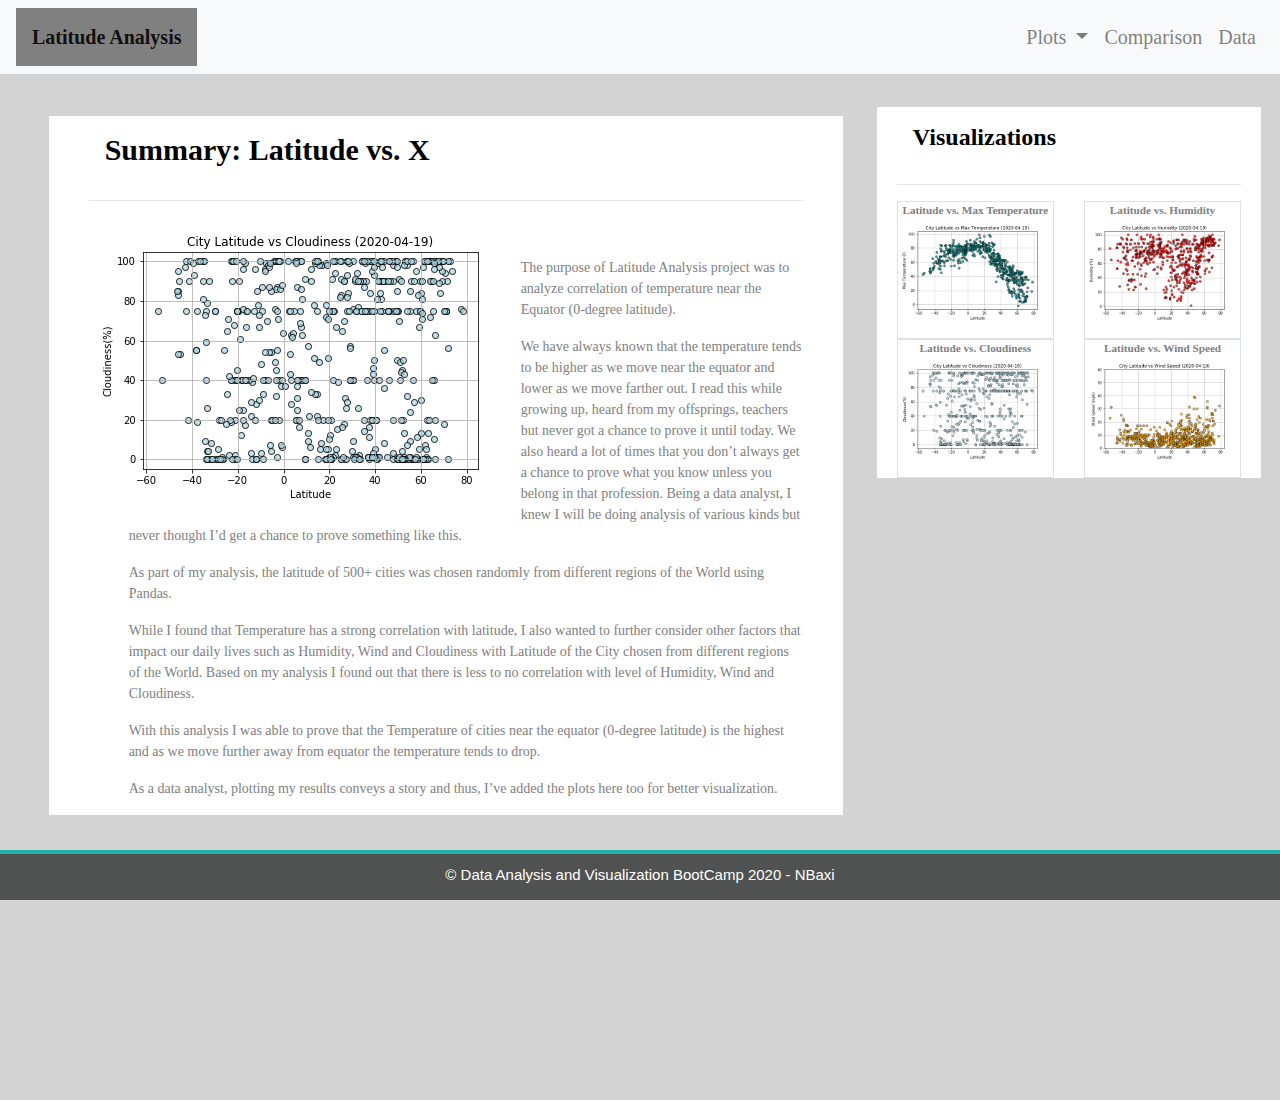
<file: index.html>
<!DOCTYPE html>
<html lang="en-us" class = "html">

<head>
    <style>
        img{ width: auto;
            height: auto;
            max-width: 100%;
            max-height: 100%;}
    </style>
    <meta charset="UTF-8">
    <meta name="viewport" content="width=device-width, initial-scale=1">
    <title>index</title>
    <!-- <link rel="stylesheet" href="reset.css"> -->
    <link rel="stylesheet" href="https://stackpath.bootstrapcdn.com/bootstrap/4.4.1/css/bootstrap.min.css">
    <script src="https://code.jquery.com/jquery-3.4.1.slim.min.js" integrity="sha384-J6qa4849blE2+poT4WnyKhv5vZF5SrPo0iEjwBvKU7imGFAV0wwj1yYfoRSJoZ+n" crossorigin="anonymous"></script>
    <script src="https://cdn.jsdelivr.net/npm/popper.js@1.16.0/dist/umd/popper.min.js" integrity="sha384-Q6E9RHvbIyZFJoft+2mJbHaEWldlvI9IOYy5n3zV9zzTtmI3UksdQRVvoxMfooAo" crossorigin="anonymous"></script>
    <script src="https://stackpath.bootstrapcdn.com/bootstrap/4.4.1/js/bootstrap.min.js" integrity="sha384-wfSDF2E50Y2D1uUdj0O3uMBJnjuUD4Ih7YwaYd1iqfktj0Uod8GCExl3Og8ifwB6" crossorigin="anonymous"></script>
    <link rel="stylesheet" type="text/css" href="wokring.css">
    
</head>

<body>
    <div class="body">
        <nav class="navbar navbar-expand-lg navbar-light bg-light topnav">
            <a class="navbar-brand div1" href="index.html">Latitude Analysis</a>
            <button class="navbar-toggler" type="button" data-toggle="collapse" data-target="#navbarNavDropdown" aria-controls="navbarNavDropdown" aria-expanded="false" aria-label="Toggle navigation">
              <span class="navbar-toggler-icon"></span>
            </button>
            <div class="collapse navbar-collapse" id="navbarNavDropdown">
                <ul class="navbar-nav ml-auto">
                    <!-- <li class="nav-item active">
                    <a class="nav-link" href="#">Latitude Analysis <span class="sr-only">(current)</span></a>
                    </li> -->
                    <li class="nav-item dropdown">
                        <a class="nav-link dropdown-toggle" href="#" id="navbarDropdownMenuLink" data-toggle="dropdown" aria-haspopup="true" aria-expanded="false">
                            Plots
                        </a>
                        <div class="dropdown-menu" aria-labelledby="navbarDropdownMenuLink">
                            <a target= "__blank" href="Temperature.html" class="dropdown-item" >Max Temperature</a>
                            <a target= "__blank" href="Humidity.html" class="dropdown-item" >Humidity</a>
                            <a target= "__blank" href="Cloudiness.html" class="dropdown-item" >Cloudiness</a>
                            <a target= "__blank" href="Wind-Speed.html" class="dropdown-item" >Wind Speed</a>
                        </div>
                    </li>
                    <li class="nav-item">
                    <a class="nav-link" target= "__blank" href="Comparison.html">Comparison</a>
                    </li>
                    <li class="nav-item">
                    <a class="nav-link" target= "__blank" href="cities.html">Data</a>
                    </li>
                    
                </ul>
            </div>
        </nav>

        <div class="row maincontainer">
            <div class="col-lg-8 col-md-12">
                <div class="container1">
                
                <!-- <div class="col-md-3"> -->
                    <header>
                        <h2 class="h2header">Summary: Latitude vs. X</h2>
                        <hr>
                    </header>
                    <!-- <div class="col-sm-4 col-md-6">
                        <div class="border"> -->
                            <a target= "__blank" href="Cloudiness.html">
                                <figure >
                                    <img class="mainfigure" ALIGN= "left" src="City Latitude vs Cloudiness.png" alt="City Latitude vs Cloudiness" >
                                    <BR CLEAR=”left” />
                                </figure>
                            </a>
                            <p class="parastyle" >
                                <ul class="li" >The purpose of Latitude Analysis project was to analyze correlation of temperature near the Equator (0-degree latitude). </ul>
                                <ul class="li">We have always known that the temperature tends to be higher as we move near the equator and lower as we move farther out. I read this while growing up, heard from my offsprings, teachers but never got a chance to prove it until today. We also heard a lot of times that you don’t always get a chance to prove what you know unless you belong in that profession. Being a data analyst, I knew I will be doing analysis of various kinds but never thought I’d get a chance to prove something like this.</ul>
                                <ul class="li">As part of my analysis, the latitude of 500+ cities was chosen randomly from different regions of the World using Pandas.</ul>
                                <ul class="li">While I found that Temperature has a strong correlation with latitude, I also wanted to further consider other factors that impact our daily lives such as Humidity, Wind and Cloudiness with Latitude of the City chosen from different regions of the World. Based on my analysis I found out that there is less to no correlation with level of Humidity, Wind and Cloudiness. </ul>
                                <ul class="li">With this analysis I was able to prove that the Temperature of cities near the equator (0-degree latitude) is the highest and as we move further away from equator the temperature tends to drop.</ul>
                                <ul class="li">As a data analyst, plotting my results conveys a story and thus, I’ve added the plots here too for better visualization.</ul>
                            </p>
                    <!-- </div> -->
                </div>
            </div>
            <div class="col-lg-4 col-md-12">
                <div class="container2">
                    <h4 class="h4header">Visualizations</h4>
                    <hr>

                    <div class="row">
                        <div class="col-md-6 col-sm-12 col-3">
                            <div class="border">
                                <a target= "__blank" href="Temperature.html">
                                    <figure class="comparison_figure">
                                        <figcaption class="figcaption">Latitude vs. Max Temperature</figcaption>
                                        <img src="City Latitude vs Max Temperature.png" alt="City Latitude vs Max Temperature" >
                                    </figure>
                                </a>
                            </div>  
                        </div>


                        <div class="col-md-6 col-sm-12 col-3">
                            <div class="border">
                            <a target= "__blank" href="Humidity.html">
                                    <figure class="comparison_figure";>
                                        <figcaption class="figcaption">Latitude vs. Humidity</figcaption>
                                        <img src="City Latitude vs Humidity.png" alt="City Latitude vs Humidity" >
                                        
                                    </figure>
                                </a>
                            </div>                        
                        </div>
                
                        <div class="col-md-6 col-sm-12 col-3">
                            <div class="border">
                            <a target= "__blank" href="Cloudiness.html">
                                    <figure class="comparison_figure_bottom">
                                        <figcaption class="figcaption">Latitude vs. Cloudiness</figcaption>
                                        <img src="City Latitude vs Cloudiness.png" alt="City Latitude vs Cloudiness" >
                                    </figure>
                                </a>
                            </div>
                        </div>
                        <div class="col-md-6 col-sm-12 col-3">
                            <div class="border">
                                <a target= "__blank" href="Wind-Speed.html">
                                    <figure class="comparison_figure_bottom" >
                                        <figcaption class="figcaption">Latitude vs. Wind Speed</figcaption>
                                        <img src="City Latitude vs Wind Speed.png" alt="City Latitude vs Wind Speed" >
                                    </figure>
                                </a>
                            </div>
                        </div>
                    </div>

                </div>
            </div>
        </div>

    </div>
</body>
    <footer id="footer">
        © Data Analysis and Visualization BootCamp 2020 - NBaxi
    </footer>

</html>
</file>
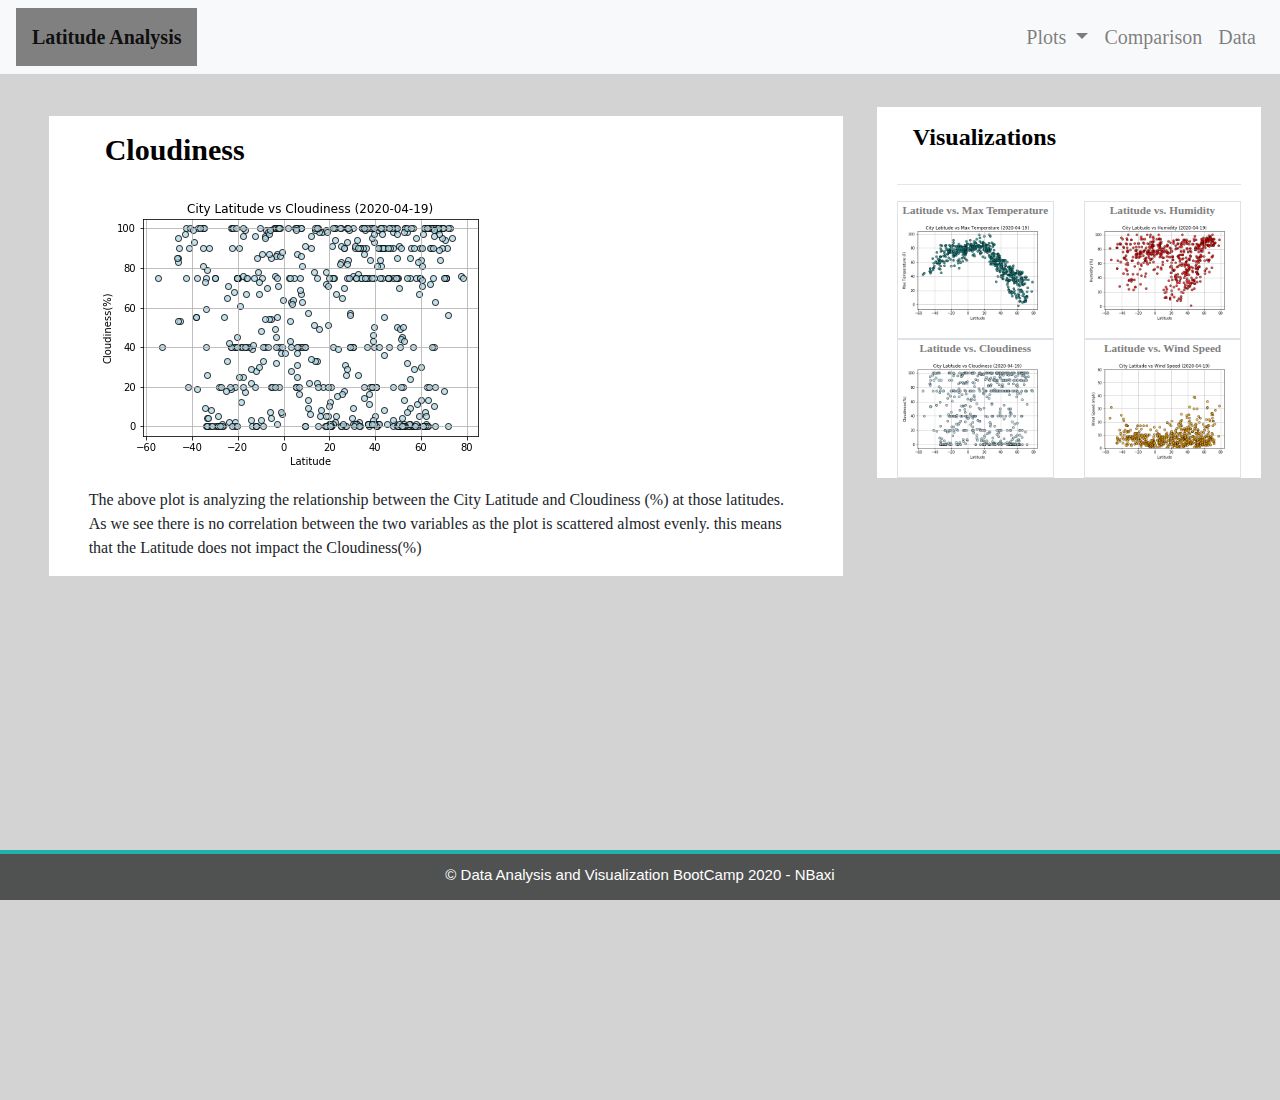
<file: Cloudiness.html>
<!DOCTYPE html>
<html lang="en-us" class = "html">

<head>
    <style>
        img{ width: auto;
            height: auto;
            max-width: 100%;
            max-height: 100%;}
    </style>
    <meta charset="UTF-8">
    <meta name="viewport" content="width=device-width, initial-scale=1">
    <title>Cloudiness</title>
    <!-- <link rel="stylesheet" href="reset.css"> -->
    <link rel="stylesheet" href="https://stackpath.bootstrapcdn.com/bootstrap/4.4.1/css/bootstrap.min.css">
    <script src="https://code.jquery.com/jquery-3.4.1.slim.min.js" integrity="sha384-J6qa4849blE2+poT4WnyKhv5vZF5SrPo0iEjwBvKU7imGFAV0wwj1yYfoRSJoZ+n" crossorigin="anonymous"></script>
    <script src="https://cdn.jsdelivr.net/npm/popper.js@1.16.0/dist/umd/popper.min.js" integrity="sha384-Q6E9RHvbIyZFJoft+2mJbHaEWldlvI9IOYy5n3zV9zzTtmI3UksdQRVvoxMfooAo" crossorigin="anonymous"></script>
    <script src="https://stackpath.bootstrapcdn.com/bootstrap/4.4.1/js/bootstrap.min.js" integrity="sha384-wfSDF2E50Y2D1uUdj0O3uMBJnjuUD4Ih7YwaYd1iqfktj0Uod8GCExl3Og8ifwB6" crossorigin="anonymous"></script>
    <link rel="stylesheet" type="text/css" href="wokring.css">
    
</head>

<body>
    <div class="body">
        <nav class="navbar navbar-expand-lg navbar-light bg-light topnav">
            <a class="navbar-brand div1" href="index.html">Latitude Analysis</a>
            <button class="navbar-toggler" type="button" data-toggle="collapse" data-target="#navbarNavDropdown" aria-controls="navbarNavDropdown" aria-expanded="false" aria-label="Toggle navigation">
              <span class="navbar-toggler-icon"></span>
            </button>
            <div class="collapse navbar-collapse" id="navbarNavDropdown">
                <ul class="navbar-nav ml-auto">
                    <!-- <li class="nav-item active">
                    <a class="nav-link" href="#">Latitude Analysis <span class="sr-only">(current)</span></a>
                    </li> -->
                    <li class="nav-item dropdown">
                        <a class="nav-link dropdown-toggle" href="#" id="navbarDropdownMenuLink" data-toggle="dropdown" aria-haspopup="true" aria-expanded="false">
                            Plots
                        </a>
                        <div class="dropdown-menu" aria-labelledby="navbarDropdownMenuLink">
                            <a target= "__blank" href="Temperature.html" class="dropdown-item" >Max Temperature</a>
                            <a target= "__blank" href="Humidity.html" class="dropdown-item" >Humidity</a>
                            <a target= "__blank" href="Cloudiness.html" class="dropdown-item" >Cloudiness</a>
                            <a target= "__blank" href="Wind-Speed.html" class="dropdown-item" >Wind Speed</a>
                        </div>
                    </li>
                    <li class="nav-item">
                    <a class="nav-link" target= "__blank" href="Comparison.html">Comparison</a>
                    </li>
                    <li class="nav-item">
                    <a class="nav-link" target= "__blank" href="cities.html">Data</a>
                    </li>
                    
                </ul>
            </div>
        </nav>

        <div class="row maincontainer">
            <div class="col-lg-8 col-md-12">
                <div class="container1">
                    <header>
                        <h2 class="h2header">Cloudiness</h2>
                    </header>
                    <!-- <div class="col-sm-4 col-md-6">
                        <div class="border"> -->
                            <a target= "__blank" href="Cloudiness.html">
                                <figure >
                                    <img class="mainfigure" src="City Latitude vs Cloudiness.png" alt="City Latitude vs Cloudiness" >
                                </figure>
                            </a>
                            <p class="parastyle">The above plot is analyzing the relationship between the City Latitude and Cloudiness (%) at those latitudes. As we see there is no correlation between the two variables as the plot is scattered almost evenly. this means that the Latitude does not impact the Cloudiness(%)</p>
                        <!-- </div>  
                    </div> -->
                </div>
            </div>
            <div class="col-lg-4 col-md-12">
                <div class="container2">
                    <h4 class="h4header">Visualizations</h4>
                    <hr>

                    <div class="row">
                        <div class="col-md-6 col-sm-12 col-3">
                            <div class="border">
                                <a target= "__blank" href="Temperature.html">
                                    <figure class="comparison_figure">
                                        <figcaption class="figcaption">Latitude vs. Max Temperature</figcaption>
                                        <img src="City Latitude vs Max Temperature.png" alt="City Latitude vs Max Temperature" >
                                    </figure>
                                </a>
                            </div>  
                        </div>


                        <div class="col-md-6 col-sm-12 col-3">
                            <div class="border">
                            <a target= "__blank" href="Humidity.html">
                                    <figure class="comparison_figure";>
                                        <figcaption class="figcaption">Latitude vs. Humidity</figcaption>
                                        <img src="City Latitude vs Humidity.png" alt="City Latitude vs Humidity" >
                                        
                                    </figure>
                                </a>
                            </div>                        
                        </div>
                
                        <div class="col-md-6 col-sm-12 col-3">
                            <div class="border">
                            <a target= "__blank" href="Cloudiness.html">
                                    <figure class="comparison_figure_bottom">
                                        <figcaption class="figcaption">Latitude vs. Cloudiness</figcaption>
                                        <img src="City Latitude vs Cloudiness.png" alt="City Latitude vs Cloudiness" >
                                    </figure>
                                </a>
                            </div>
                        </div>
                        <div class="col-md-6 col-sm-12 col-3">
                            <div class="border">
                                <a target= "__blank" href="Wind-Speed.html">
                                    <figure class="comparison_figure_bottom" >
                                        <figcaption class="figcaption">Latitude vs. Wind Speed</figcaption>
                                        <img src="City Latitude vs Wind Speed.png" alt="City Latitude vs Wind Speed" >
                                    </figure>
                                </a>
                            </div>
                        </div>
                    </div>

                </div>
            </div>
        </div>

    </div>
</body>
    <footer id="footer">
        © Data Analysis and Visualization BootCamp 2020 - NBaxi
    </footer>

</html>
</file>
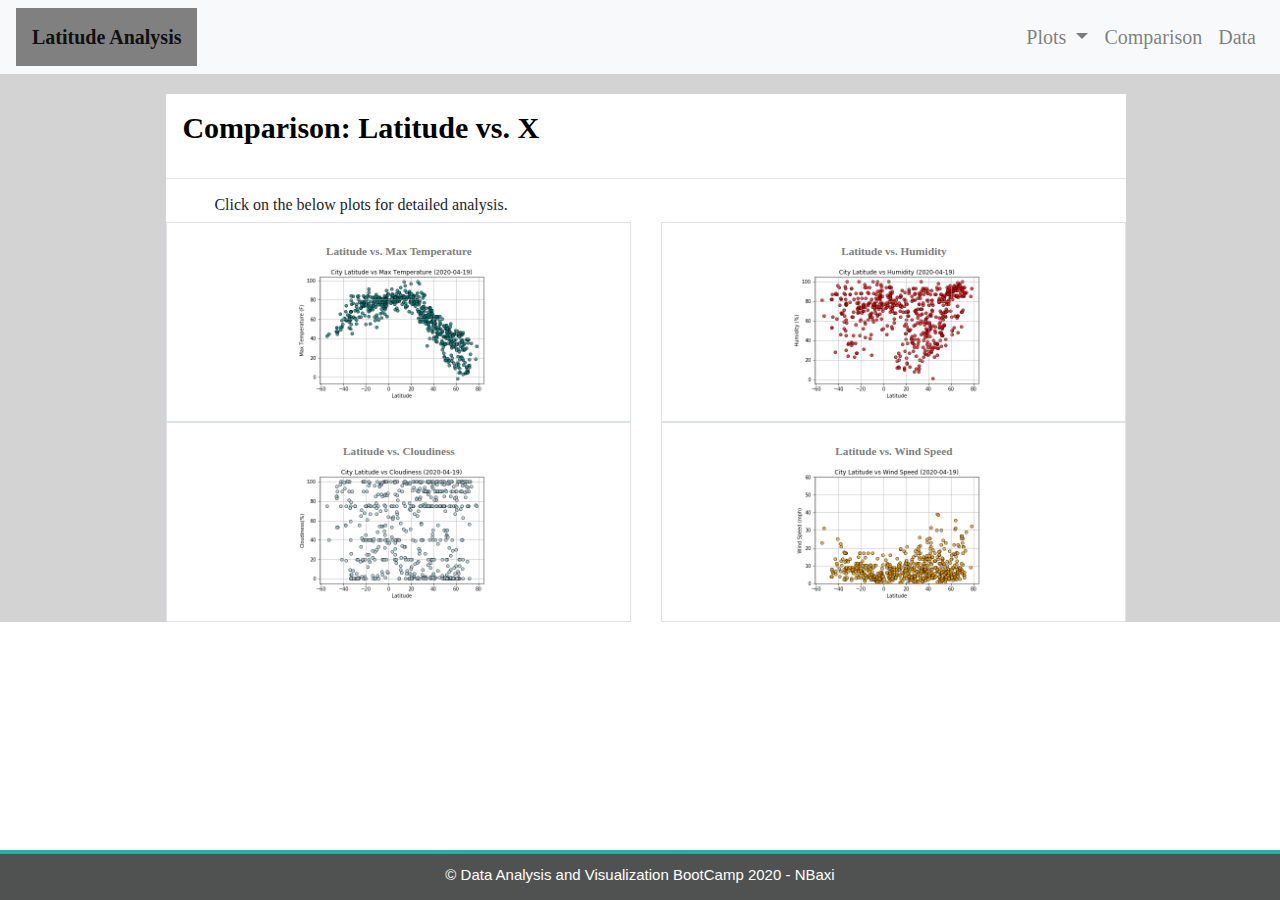
<file: Comparison.html>
<!DOCTYPE html>
<html lang="en-us" class = "html">

<head>
    <style>
        img{ width: auto;
            height: auto;
            max-width: 100%;
            max-height: 100%;}
    </style>
    <meta charset="UTF-8">
    <meta name="viewport" content="width=device-width, initial-scale=1">
    <title>Comparison</title>
    <!-- <link rel="stylesheet" href="reset.css"> -->
    <link rel="stylesheet" href="https://stackpath.bootstrapcdn.com/bootstrap/4.4.1/css/bootstrap.min.css">
    <script src="https://code.jquery.com/jquery-3.4.1.slim.min.js" integrity="sha384-J6qa4849blE2+poT4WnyKhv5vZF5SrPo0iEjwBvKU7imGFAV0wwj1yYfoRSJoZ+n" crossorigin="anonymous"></script>
    <script src="https://cdn.jsdelivr.net/npm/popper.js@1.16.0/dist/umd/popper.min.js" integrity="sha384-Q6E9RHvbIyZFJoft+2mJbHaEWldlvI9IOYy5n3zV9zzTtmI3UksdQRVvoxMfooAo" crossorigin="anonymous"></script>
    <script src="https://stackpath.bootstrapcdn.com/bootstrap/4.4.1/js/bootstrap.min.js" integrity="sha384-wfSDF2E50Y2D1uUdj0O3uMBJnjuUD4Ih7YwaYd1iqfktj0Uod8GCExl3Og8ifwB6" crossorigin="anonymous"></script>
    <link rel="stylesheet" type="text/css" href="wokring.css">
    <link rel="stylesheet" type="text/css" href="comparison.css">
    
</head>

<body>
    <div class="body">
        <nav class="navbar navbar-expand-lg navbar-light bg-light topnav">
            <a class="navbar-brand div1" href="index.html">Latitude Analysis</a>
            <button class="navbar-toggler" type="button" data-toggle="collapse" data-target="#navbarNavDropdown" aria-controls="navbarNavDropdown" aria-expanded="false" aria-label="Toggle navigation">
              <span class="navbar-toggler-icon"></span>
            </button>
            <div class="collapse navbar-collapse" id="navbarNavDropdown">
                <ul class="navbar-nav ml-auto">
                    <!-- <li class="nav-item active">
                    <a class="nav-link" href="#">Latitude Analysis <span class="sr-only">(current)</span></a>
                    </li> -->
                    <li class="nav-item dropdown">
                        <a class="nav-link dropdown-toggle" href="#" id="navbarDropdownMenuLink" data-toggle="dropdown" aria-haspopup="true" aria-expanded="false">
                            Plots
                        </a>
                        <div class="dropdown-menu" aria-labelledby="navbarDropdownMenuLink">
                            <a target= "__blank" href="Temperature.html" class="dropdown-item" >Max Temperature</a>
                            <a target= "__blank" href="Humidity.html" class="dropdown-item" >Humidity</a>
                            <a target= "__blank" href="Cloudiness.html" class="dropdown-item" >Cloudiness</a>
                            <a target= "__blank" href="Wind-Speed.html" class="dropdown-item" >Wind Speed</a>
                        </div>
                    </li>
                    <li class="nav-item">
                    <a class="nav-link" target= "__blank" href="Comparison.html">Comparison</a>
                    </li>
                    <li class="nav-item">
                    <a class="nav-link" target= "__blank" href="cities.html">Data</a>
                    </li>
                    
                </ul>
            </div>
        </nav>
        

            <section class="comparison_container">
                <header>
                    <h2 class="h2header">Comparison: Latitude vs. X </h2>
                </header>
                <hr>
                <h6 style ="text-indent: 5%">Click on the below plots for detailed analysis.</h6>

                <div class="row">
                    <!-- <div class="subcontainer" > -->
                        <div class="col-xs-12 col-md-6" >
                            <div class="border">
                                <a target= "__blank" href="Temperature.html">
                                    <figure class="comparison_figure">
                                        <figcaption class="figcaption">Latitude vs. Max Temperature</figcaption>
                                        <img src="City Latitude vs Max Temperature.png" alt="City Latitude vs Max Temperature" >
                                    </figure>
                                </a>
                            </div>  
                        </div>


                        <div class="col-xs-12 col-md-6" >
                            <div class="border">
                            <a target= "__blank" href="Humidity.html">
                                    <figure class="comparison_figure">
                                        <figcaption class="figcaption">Latitude vs. Humidity</figcaption>
                                        <img src="City Latitude vs Humidity.png" alt="City Latitude vs Humidity" >
                                    </figure>
                                </a>
                            </div>                        
                        </div>
                
                        <div class="col-xs-12 col-md-6">
                            <div class="border">
                            <a target= "__blank" href="Cloudiness.html">
                                    <figure class="comparison_figure_bottom">
                                        <figcaption class="figcaption">Latitude vs. Cloudiness</figcaption>
                                        <img src="City Latitude vs Cloudiness.png" alt="City Latitude vs Cloudiness" >
                                    </figure>
                                </a>
                            </div>
                        </div>
                        <div class="col-xs-12 col-md-6">
                            <div class="border">
                                <a target= "__blank" href="Wind-Speed.html">
                                    <figure class="comparison_figure_bottom" >
                                        <figcaption class="figcaption">Latitude vs. Wind Speed</figcaption>
                                        <img class="img" src="City Latitude vs Wind Speed.png" alt="City Latitude vs Wind Speed" >
                                    </figure>
                                </a>
                            </div>
                        </div>
                    <!-- </div> -->
                </div>
            </section>
    </div>

</body>
    <footer id="footer">
        © Data Analysis and Visualization BootCamp 2020 - NBaxi
    </footer>
</html>
</file>
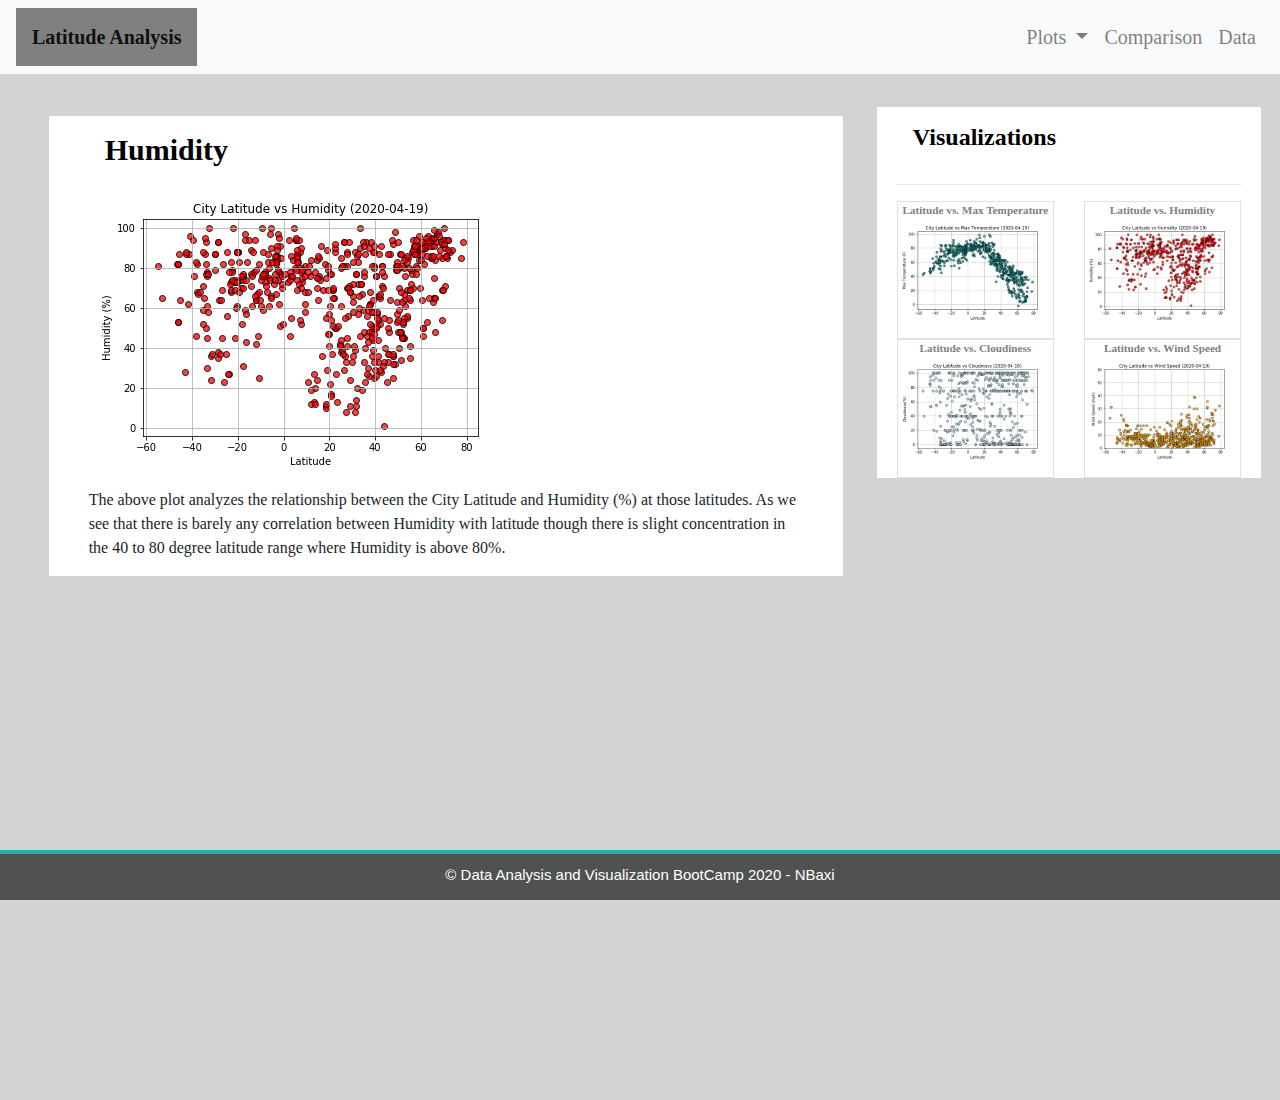
<file: Humidity.html>
<!DOCTYPE html>
<html lang="en-us" class = "html">

<head>
    <style>
        img{ width: auto;
            height: auto;
            max-width: 100%;
            max-height: 100%;}
    </style>
    <meta charset="UTF-8">
    <meta name="viewport" content="width=device-width, initial-scale=1">
    <title>Humidity</title>
    <!-- <link rel="stylesheet" href="reset.css"> -->
    <link rel="stylesheet" href="https://stackpath.bootstrapcdn.com/bootstrap/4.4.1/css/bootstrap.min.css">
    <script src="https://code.jquery.com/jquery-3.4.1.slim.min.js" integrity="sha384-J6qa4849blE2+poT4WnyKhv5vZF5SrPo0iEjwBvKU7imGFAV0wwj1yYfoRSJoZ+n" crossorigin="anonymous"></script>
    <script src="https://cdn.jsdelivr.net/npm/popper.js@1.16.0/dist/umd/popper.min.js" integrity="sha384-Q6E9RHvbIyZFJoft+2mJbHaEWldlvI9IOYy5n3zV9zzTtmI3UksdQRVvoxMfooAo" crossorigin="anonymous"></script>
    <script src="https://stackpath.bootstrapcdn.com/bootstrap/4.4.1/js/bootstrap.min.js" integrity="sha384-wfSDF2E50Y2D1uUdj0O3uMBJnjuUD4Ih7YwaYd1iqfktj0Uod8GCExl3Og8ifwB6" crossorigin="anonymous"></script>
    <link rel="stylesheet" type="text/css" href="wokring.css">
    
</head>

<body>
    <div class="body">
        <nav class="navbar navbar-expand-lg navbar-light bg-light topnav">
            <a class="navbar-brand div1" href="index.html">Latitude Analysis</a>
            <button class="navbar-toggler" type="button" data-toggle="collapse" data-target="#navbarNavDropdown" aria-controls="navbarNavDropdown" aria-expanded="false" aria-label="Toggle navigation">
              <span class="navbar-toggler-icon"></span>
            </button>
            <div class="collapse navbar-collapse" id="navbarNavDropdown">
                <ul class="navbar-nav ml-auto">
                    <!-- <li class="nav-item active">
                    <a class="nav-link" href="#">Latitude Analysis <span class="sr-only">(current)</span></a>
                    </li> -->
                    <li class="nav-item dropdown">
                        <a class="nav-link dropdown-toggle" href="#" id="navbarDropdownMenuLink" data-toggle="dropdown" aria-haspopup="true" aria-expanded="false">
                            Plots
                        </a>
                        <div class="dropdown-menu" aria-labelledby="navbarDropdownMenuLink">
                            <a target= "__blank" href="Temperature.html" class="dropdown-item" >Max Temperature</a>
                            <a target= "__blank" href="Humidity.html" class="dropdown-item" >Humidity</a>
                            <a target= "__blank" href="Cloudiness.html" class="dropdown-item" >Cloudiness</a>
                            <a target= "__blank" href="Wind-Speed.html" class="dropdown-item" >Wind Speed</a>
                        </div>
                    </li>
                    <li class="nav-item">
                    <a class="nav-link" target= "__blank" href="Comparison.html">Comparison</a>
                    </li>
                    <li class="nav-item">
                    <a class="nav-link" target= "__blank" href="cities.html">Data</a>
                    </li>
                    
                </ul>
            </div>
        </nav>

        <div class="row maincontainer">
            <div class="col-lg-8 col-md-12">
                <div class="container1">
                    <header>
                        <h2 class="h2header">Humidity</h2>
                    </header>
                    <!-- <div class="col-sm-4 col-md-6">
                        <div class="border"> -->
                            <a target= "__blank" href="Humidity.html">
                                <figure >
                                    <img class="mainfigure" src="City Latitude vs Humidity.png" alt="City Latitude vs Humidity" >
                                </figure>
                            </a>
                            <p class="parastyle">The above plot analyzes the relationship between the City Latitude and Humidity (%) at those latitudes. As we see that there is barely any correlation between Humidity with latitude though there is slight concentration in the 40 to 80 degree latitude range where Humidity is above 80%. </p>
                        <!-- </div>  
                    </div> -->
                </div>
            </div>
            <div class="col-lg-4 col-md-12">
                <div class="container2">
                    <h4 class="h4header">Visualizations</h4>
                    <hr>

                    <div class="row">
                        <div class="col-md-6 col-sm-12 col-3">
                            <div class="border">
                                <a target= "__blank" href="Temperature.html">
                                    <figure class="comparison_figure">
                                        <figcaption class="figcaption">Latitude vs. Max Temperature</figcaption>
                                        <img src="City Latitude vs Max Temperature.png" alt="City Latitude vs Max Temperature" >
                                    </figure>
                                </a>
                            </div>  
                        </div>


                        <div class="col-md-6 col-sm-12 col-3">
                            <div class="border">
                            <a target= "__blank" href="Humidity.html">
                                    <figure class="comparison_figure";>
                                        <figcaption class="figcaption">Latitude vs. Humidity</figcaption>
                                        <img src="City Latitude vs Humidity.png" alt="City Latitude vs Humidity" >
                                        
                                    </figure>
                                </a>
                            </div>                        
                        </div>
                
                        <div class="col-md-6 col-sm-12 col-3">
                            <div class="border">
                            <a target= "__blank" href="Cloudiness.html">
                                    <figure class="comparison_figure_bottom">
                                        <figcaption class="figcaption">Latitude vs. Cloudiness</figcaption>
                                        <img src="City Latitude vs Cloudiness.png" alt="City Latitude vs Cloudiness" >
                                    </figure>
                                </a>
                            </div>
                        </div>
                        <div class="col-md-6 col-sm-12 col-3">
                            <div class="border">
                                <a target= "__blank" href="Wind-Speed.html">
                                    <figure class="comparison_figure_bottom" >
                                        <figcaption class="figcaption">Latitude vs. Wind Speed</figcaption>
                                        <img src="City Latitude vs Wind Speed.png" alt="City Latitude vs Wind Speed" >
                                    </figure>
                                </a>
                            </div>
                        </div>
                    </div>

                </div>
            </div>
        </div>

    </div>
</body>
    <footer id="footer">
        © Data Analysis and Visualization BootCamp 2020 - NBaxi
    </footer>

</html>
</file>
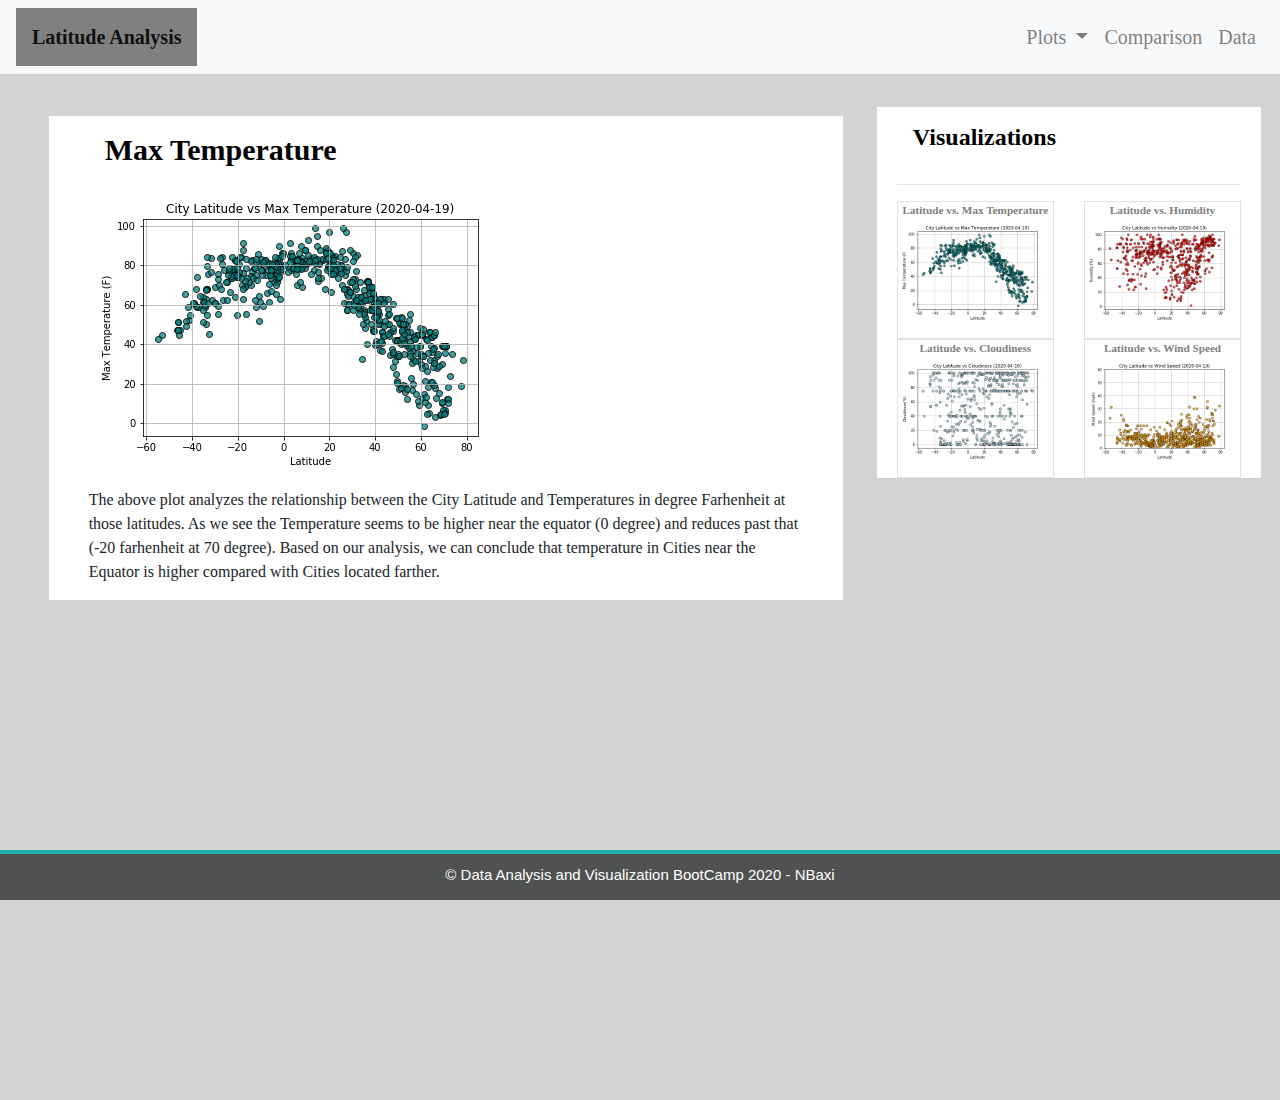
<file: Temperature.html>
<!DOCTYPE html>
<html lang="en-us" class = "html">

<head>
    <style>
        img{ width: auto;
            height: auto;
            max-width: 100%;
            max-height: 100%;}
    </style>
    <meta charset="UTF-8">
    <meta name="viewport" content="width=device-width, initial-scale=1">
    <title>Max Temperature</title>
    <!-- <link rel="stylesheet" href="reset.css"> -->
    <link rel="stylesheet" href="https://stackpath.bootstrapcdn.com/bootstrap/4.4.1/css/bootstrap.min.css">
    <script src="https://code.jquery.com/jquery-3.4.1.slim.min.js" integrity="sha384-J6qa4849blE2+poT4WnyKhv5vZF5SrPo0iEjwBvKU7imGFAV0wwj1yYfoRSJoZ+n" crossorigin="anonymous"></script>
    <script src="https://cdn.jsdelivr.net/npm/popper.js@1.16.0/dist/umd/popper.min.js" integrity="sha384-Q6E9RHvbIyZFJoft+2mJbHaEWldlvI9IOYy5n3zV9zzTtmI3UksdQRVvoxMfooAo" crossorigin="anonymous"></script>
    <script src="https://stackpath.bootstrapcdn.com/bootstrap/4.4.1/js/bootstrap.min.js" integrity="sha384-wfSDF2E50Y2D1uUdj0O3uMBJnjuUD4Ih7YwaYd1iqfktj0Uod8GCExl3Og8ifwB6" crossorigin="anonymous"></script>
    <link rel="stylesheet" type="text/css" href="wokring.css">
    
</head>

<body>
    <div class="body">
        <nav class="navbar navbar-expand-lg navbar-light bg-light topnav">
            <a class="navbar-brand div1" href="index.html">Latitude Analysis</a>
            <button class="navbar-toggler" type="button" data-toggle="collapse" data-target="#navbarNavDropdown" aria-controls="navbarNavDropdown" aria-expanded="false" aria-label="Toggle navigation">
              <span class="navbar-toggler-icon"></span>
            </button>
            <div class="collapse navbar-collapse" id="navbarNavDropdown">
                <ul class="navbar-nav ml-auto">
                    <!-- <li class="nav-item active">
                    <a class="nav-link" href="#">Latitude Analysis <span class="sr-only">(current)</span></a>
                    </li> -->
                    <li class="nav-item dropdown">
                        <a class="nav-link dropdown-toggle" href="#" id="navbarDropdownMenuLink" data-toggle="dropdown" aria-haspopup="true" aria-expanded="false">
                            Plots
                        </a>
                        <div class="dropdown-menu" aria-labelledby="navbarDropdownMenuLink">
                            <a target= "__blank" href="Temperature.html" class="dropdown-item" >Max Temperature</a>
                            <a target= "__blank" href="Humidity.html" class="dropdown-item" >Humidity</a>
                            <a target= "__blank" href="Cloudiness.html" class="dropdown-item" >Cloudiness</a>
                            <a target= "__blank" href="Wind-Speed.html" class="dropdown-item" >Wind Speed</a>
                        </div>
                    </li>
                    <li class="nav-item">
                    <a class="nav-link" target= "__blank" href="Comparison.html">Comparison</a>
                    </li>
                    <li class="nav-item">
                    <a class="nav-link" target= "__blank" href="cities.html">Data</a>
                    </li>
                    
                </ul>
            </div>
        </nav>

        <div class="row maincontainer">
            <div class="col-lg-8 col-md-12">
                <div class="container1">
                    <header>
                        <h2 class="h2header">Max Temperature</h2>
                    </header>
                    <!-- <div class="col-sm-4 col-md-6">
                        <div class="border"> -->
                            <a target= "__blank" href="Temperature.html">
                                <figure >
                                    <img class="mainfigure" src="City Latitude vs Max Temperature.png" alt="City Latitude vs Max Temperature" >
                                </figure>
                            </a>
                            <p class="parastyle">The above plot analyzes the relationship between the City Latitude and Temperatures in degree Farhenheit at those latitudes. As we see the Temperature seems to be higher near the equator (0 degree) and reduces past that (-20 farhenheit at 70 degree). Based on our analysis, we can conclude that temperature in Cities near the Equator is higher compared with Cities located farther.</p>
                        <!-- </div>  
                    </div> -->
                </div>
            </div>
            <div class="col-lg-4 col-md-12">
                <div class="container2">
                    <h4 class="h4header">Visualizations</h4>
                    <hr>

                    <div class="row">
                        <div class="col-md-6 col-sm-12 col-3">
                            <div class="border">
                                <a target= "__blank" href="Temperature.html">
                                    <figure class="comparison_figure">
                                        <figcaption class="figcaption">Latitude vs. Max Temperature</figcaption>
                                        <img src="City Latitude vs Max Temperature.png" alt="City Latitude vs Max Temperature" >
                                    </figure>
                                </a>
                            </div>  
                        </div>


                        <div class="col-md-6 col-sm-12 col-3">
                            <div class="border">
                            <a target= "__blank" href="Humidity.html">
                                    <figure class="comparison_figure";>
                                        <figcaption class="figcaption">Latitude vs. Humidity</figcaption>
                                        <img src="City Latitude vs Humidity.png" alt="City Latitude vs Humidity" >
                                        
                                    </figure>
                                </a>
                            </div>                        
                        </div>
                
                        <div class="col-md-6 col-sm-12 col-3">
                            <div class="border">
                            <a target= "__blank" href="Cloudiness.html">
                                    <figure class="comparison_figure_bottom">
                                        <figcaption class="figcaption">Latitude vs. Cloudiness</figcaption>
                                        <img src="City Latitude vs Cloudiness.png" alt="City Latitude vs Cloudiness" >
                                    </figure>
                                </a>
                            </div>
                        </div>
                        <div class="col-md-6 col-sm-12 col-3">
                            <div class="border">
                                <a target= "__blank" href="Wind-Speed.html">
                                    <figure class="comparison_figure_bottom" >
                                        <figcaption class="figcaption">Latitude vs. Wind Speed</figcaption>
                                        <img src="City Latitude vs Wind Speed.png" alt="City Latitude vs Wind Speed" >
                                    </figure>
                                </a>
                            </div>
                        </div>
                    </div>

                </div>
            </div>
        </div>

    </div>
</body>
    <footer id="footer">
        © Data Analysis and Visualization BootCamp 2020 - NBaxi
    </footer>

</html>
</file>
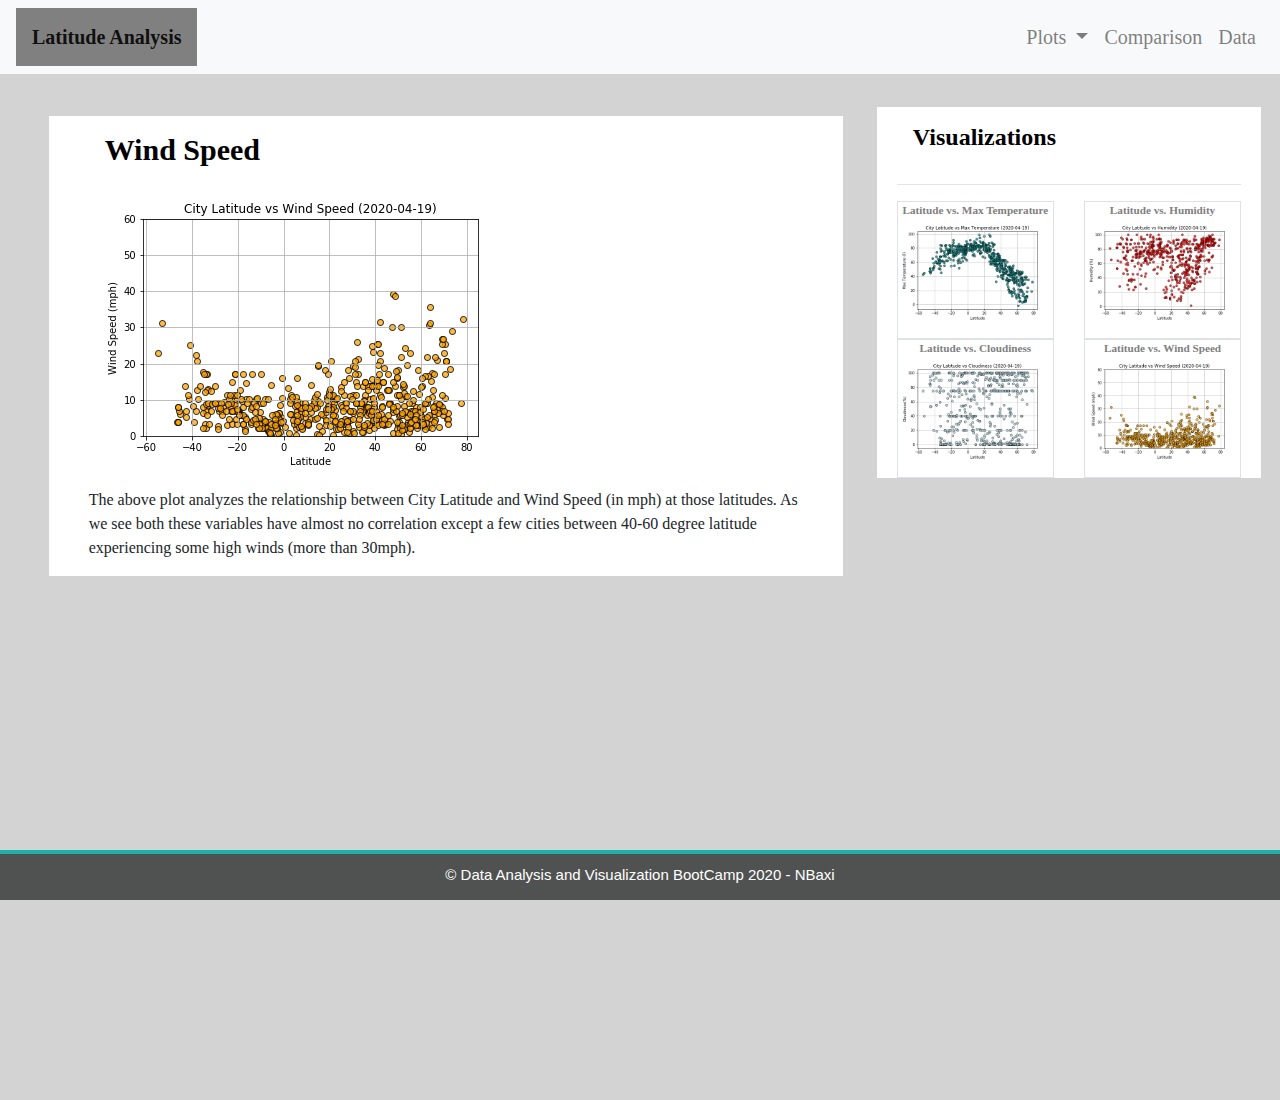
<file: Wind-Speed.html>
<!DOCTYPE html>
<html lang="en-us" class = "html">

<head>
    <style>
        img{ width: auto;
            height: auto;
            max-width: 100%;
            max-height: 100%;}
    </style>
    <meta charset="UTF-8">
    <meta name="viewport" content="width=device-width, initial-scale=1">
    <title>Wind Speed</title>
    <!-- <link rel="stylesheet" href="reset.css"> -->
    <link rel="stylesheet" href="https://stackpath.bootstrapcdn.com/bootstrap/4.4.1/css/bootstrap.min.css">
    <script src="https://code.jquery.com/jquery-3.4.1.slim.min.js" integrity="sha384-J6qa4849blE2+poT4WnyKhv5vZF5SrPo0iEjwBvKU7imGFAV0wwj1yYfoRSJoZ+n" crossorigin="anonymous"></script>
    <script src="https://cdn.jsdelivr.net/npm/popper.js@1.16.0/dist/umd/popper.min.js" integrity="sha384-Q6E9RHvbIyZFJoft+2mJbHaEWldlvI9IOYy5n3zV9zzTtmI3UksdQRVvoxMfooAo" crossorigin="anonymous"></script>
    <script src="https://stackpath.bootstrapcdn.com/bootstrap/4.4.1/js/bootstrap.min.js" integrity="sha384-wfSDF2E50Y2D1uUdj0O3uMBJnjuUD4Ih7YwaYd1iqfktj0Uod8GCExl3Og8ifwB6" crossorigin="anonymous"></script>
    <link rel="stylesheet" type="text/css" href="wokring.css">
    
</head>

<body>
    <div class="body">
        <nav class="navbar navbar-expand-lg navbar-light bg-light topnav">
            <a class="navbar-brand div1" href="index.html">Latitude Analysis</a>
            <button class="navbar-toggler" type="button" data-toggle="collapse" data-target="#navbarNavDropdown" aria-controls="navbarNavDropdown" aria-expanded="false" aria-label="Toggle navigation">
              <span class="navbar-toggler-icon"></span>
            </button>
            <div class="collapse navbar-collapse" id="navbarNavDropdown">
                <ul class="navbar-nav ml-auto">
                    <!-- <li class="nav-item active">
                    <a class="nav-link" href="#">Latitude Analysis <span class="sr-only">(current)</span></a>
                    </li> -->
                    <li class="nav-item dropdown">
                        <a class="nav-link dropdown-toggle" href="#" id="navbarDropdownMenuLink" data-toggle="dropdown" aria-haspopup="true" aria-expanded="false">
                            Plots
                        </a>
                        <div class="dropdown-menu" aria-labelledby="navbarDropdownMenuLink">
                            <a target= "__blank" href="Temperature.html" class="dropdown-item" >Max Temperature</a>
                            <a target= "__blank" href="Humidity.html" class="dropdown-item" >Humidity</a>
                            <a target= "__blank" href="Cloudiness.html" class="dropdown-item" >Cloudiness</a>
                            <a target= "__blank" href="Wind-Speed.html" class="dropdown-item" >Wind Speed</a>
                        </div>
                    </li>
                    <li class="nav-item">
                    <a class="nav-link" target= "__blank" href="Comparison.html">Comparison</a>
                    </li>
                    <li class="nav-item">
                    <a class="nav-link" target= "__blank" href="cities.html">Data</a>
                    </li>
                    
                </ul>
            </div>
        </nav>

        <div class="row maincontainer">
            <div class="col-lg-8 col-md-12">
                <div class="container1">
                    <header>
                        <h2 class="h2header">Wind Speed</h2>
                    </header>
                    <!-- <div class="col-sm-4 col-md-6">
                        <div class="border"> -->
                            <a target= "__blank" href="Wind-Speed.html">
                                <figure >
                                    <img class="mainfigure" src="City Latitude vs Wind Speed.png" alt="City Latitude vs Wind Speed" >
                                </figure>
                            </a>
                            <p class="parastyle">The above plot analyzes the relationship between City Latitude and Wind Speed (in mph) at those latitudes. As we see both these variables have almost no correlation except a few cities between 40-60 degree latitude experiencing some high winds (more than 30mph).</p>
                        <!-- </div>  
                    </div> -->
                </div>
            </div>
            <div class="col-lg-4 col-md-12">
                <div class="container2">
                    <h4 class="h4header">Visualizations</h4>
                    <hr>

                    <div class="row">
                        <div class="col-md-6 col-sm-12 col-3">
                            <div class="border">
                                <a target= "__blank" href="Temperature.html">
                                    <figure class="comparison_figure">
                                        <figcaption class="figcaption">Latitude vs. Max Temperature</figcaption>
                                        <img src="City Latitude vs Max Temperature.png" alt="City Latitude vs Max Temperature" >
                                    </figure>
                                </a>
                            </div>  
                        </div>


                        <div class="col-md-6 col-sm-12 col-3">
                            <div class="border">
                            <a target= "__blank" href="Humidity.html">
                                    <figure class="comparison_figure";>
                                        <figcaption class="figcaption">Latitude vs. Humidity</figcaption>
                                        <img src="City Latitude vs Humidity.png" alt="City Latitude vs Humidity" >
                                        
                                    </figure>
                                </a>
                            </div>                        
                        </div>
                
                        <div class="col-md-6 col-sm-12 col-3">
                            <div class="border">
                            <a target= "__blank" href="Cloudiness.html">
                                    <figure class="comparison_figure_bottom">
                                        <figcaption class="figcaption">Latitude vs. Cloudiness</figcaption>
                                        <img src="City Latitude vs Cloudiness.png" alt="City Latitude vs Cloudiness" >
                                    </figure>
                                </a>
                            </div>
                        </div>
                        <div class="col-md-6 col-sm-12 col-3">
                            <div class="border">
                                <a target= "__blank" href="Wind-Speed.html">
                                    <figure class="comparison_figure_bottom" >
                                        <figcaption class="figcaption">Latitude vs. Wind Speed</figcaption>
                                        <img src="City Latitude vs Wind Speed.png" alt="City Latitude vs Wind Speed" >
                                    </figure>
                                </a>
                            </div>
                        </div>
                    </div>

                </div>
            </div>
        </div>

    </div>
</body>
    <footer id="footer">
        © Data Analysis and Visualization BootCamp 2020 - NBaxi
    </footer>

</html>
</file>
<file: wokring.css>
.topnav{
    background-color:white;
    font-family: Georgia, 'Times New Roman', Times, serif;
}

.html{
    position: relative;
    top:0;
    bottom:0;
    left:0;
    right:0;
    height: 100%;
    font-family: Georgia, 'Times New Roman', Times, serif;
  
}
.body{
    position: relative;
    top:0;
    bottom:0;
    left:0;
    right:0;
    height: 100%;
    background-color: lightgrey;
    font-family: Georgia, 'Times New Roman', Times, serif;
    box-sizing: border-box;
    display: block;
  
}
.navbar a {
    font-size: 20px;
    color: black;
    padding: 14px 16px;
}

.dropdown-menu a:hover{
    background-color: #ddd;
}
.div1{
    box-sizing: content-box;
    font-weight: bolder;
    background-color: grey;
}

.h2header{
    padding: 0px ;
    margin:auto;
    font-weight: bold;
    font-size: 30px;
    color: black;
    position:relative;
    font-family: Georgia, 'Times New Roman', Times, serif;
    padding: 16px 16px;
}
  
.h4header{
    padding: 0px ;
    margin:auto;
    font-weight: bold;
    font-size: 24px;
    color: black;
    position: relative;
    align-content: inherit;
    font-family: Georgia, 'Times New Roman', Times, serif;
    padding: 16px 16px;
}

.maincontainer{
    margin-top: 2%; 
    margin-left: 2%;
    margin-right: 2%;
    margin-bottom: 0%;
    width: 98%;
    height: 1000px;
    font-family: Georgia, 'Times New Roman', Times, serif;
    /* display: block; */
}
.mainfigure{
    width: auto;
    height: auto ;
    
}
.container1{
    margin-top: 2%; 
    margin-left: 1%;
    margin-right: 0.5%;
    margin-bottom: 0%;
    /* width: 68%; */
    height:auto;
    float: left ;
    font-family: Georgia, 'Times New Roman', Times, serif;
    background-color:white;
    /* display: block; */
    align-content: center;
    padding-right: 40px;
    padding-left: 40px;
}
.container2{
    margin-top: 2%; 
    margin-right: 1%;
    margin-bottom: 80px;
    /* width: 28%;
    height: 50%; */
    float: right ;
    font-family: Georgia, 'Times New Roman', Times, serif;
    background-color:white;
    border-style: solid black 1px ;
    /* display: block; */
    padding-right: 20px;
    padding-left: 20px;
}

.li{
    color: grey;
    font-family: Georgia, 'Times New Roman', Times, serif;
    font-size: 14px;
}
.figcaption{
    text-align: center;
    font-size: 70%; 
    color: grey;
    font-family: Georgia, 'Times New Roman', Times, serif;
    font-weight: bolder;
}

#footer{
    background-color: #505251; 
    border-top-style: solid; 
    border-top-width: 4px; 
    border-top-color: lightseagreen;
    color: white; 
    min-height: 50px; 
    font-family: Arial, Helvetica, sans-serif;
    font-size: 15px; 
    text-align: center; 
    position: fixed;
    padding-top: 10px; 
    width: 100%;
    left: 0;
    bottom: 0;
}

.tablecontainer{
    margin-top: 3%; 
    margin-left: 8%;
    margin-right: 3%;
    margin-bottom: 0%;
    width: auto;
    height: auto;
    font-family: Georgia, 'Times New Roman', Times, serif;
    background-color:white;
    align-content: center;
    display: relative;
}
.dataframe {
    width: 100%;
    overflow-x:hidden;
    /* overflow-y: hidden; */
    -webkit-overflow-scrolling: touch;
    -ms-overflow-style: -ms-autohiding-scrollbar;
    vertical-align: middle;
    padding-top: 15px;
    padding-left: 15px;
    padding-right: 15px;
    word-wrap: break-word;
    table-layout:fixed
}
  
tbody>tr:nth-child(odd ) {background-color:rgb(245, 243, 243)}
  
  
  
.tableh2header{
    font-size: 28px;
    font-weight: bolder;
    text-indent: 2%;
    padding-left: 15px;
    padding-right: 15px;
    padding-bottom: 15px;
    padding-top: 15px;
}
  
.tableformat{
    padding: 30px;
    border-bottom: lightgray;
    border-top: lightgray;
    border-width: 1px;
}
  
.tableheader{
    font-family:Georgia, 'Times New Roman', Times, serif ;
    font-weight: bolder;
    font-size: 15px;
}
</file>
<file: comparison.css>
.topnav{
    background-color:white;
    font-family: Georgia, 'Times New Roman', Times, serif;
}

.html{
    position: relative;
    top:0;
    bottom:0;
    left:0;
    right:0;
    height: 100%;
    font-family: Georgia, 'Times New Roman', Times, serif;
  
}
.body{
    position: relative;
    top:0;
    bottom:0;
    left:0;
    right:0;
    height: 100%;
    background-color: lightgrey;
    font-family: Georgia, 'Times New Roman', Times, serif;
    box-sizing: border-box;
    display: block;
  
}
.navbar a {
    font-size: 20px;
    color: black;
    padding: 14px 16px;
}

.dropdown-menu a:hover{
    background-color: #ddd;
}
.div1{
    box-sizing: content-box;
    font-weight: bolder;
    background-color: grey;
}

.h2header{
    padding: 0px ;
    margin:auto;
    font-weight: bold;
    font-size: 30px;
    color: black;
    position:relative;
    font-family: Georgia, 'Times New Roman', Times, serif;
    padding: 16px 16px;
}
  
.h4header{
    padding: 0px ;
    margin:auto;
    font-weight: bold;
    font-size: 24px;
    color: black;
    position: relative;
    align-content: inherit;
    font-family: Georgia, 'Times New Roman', Times, serif;
    padding: 16px 16px;
}

.maincontainer{
    margin-top: 2%; 
    margin-left: 2%;
    margin-right: 2%;
    margin-bottom: 0%;
    width: 98%;
    height: 1000px;
    font-family: Georgia, 'Times New Roman', Times, serif;
    /* display: block; */
}
.mainfigure{
    width: auto;
    height: auto ;
    
}
.container1{
    margin-top: 2%; 
    margin-left: 1%;
    margin-right: 0.5%;
    margin-bottom: 0%;
    /* width: 68%; */
    height:auto;
    float: left ;
    font-family: Georgia, 'Times New Roman', Times, serif;
    background-color:white;
    /* display: block; */
    align-content: center;
    padding-right: 40px;
    padding-left: 40px;
}
.container2{
    margin-top: 2%; 
    margin-right: 1%;
    margin-bottom: 80px;
    /* width: 28%;
    height: 50%; */
    float: right ;
    font-family: Georgia, 'Times New Roman', Times, serif;
    background-color:white;
    border-style: solid black 1px ;
    /* display: block; */
    padding-right: 20px;
    padding-left: 20px;
}

.li{
    color: grey;
    font-family: Georgia, 'Times New Roman', Times, serif;
    font-size: 14px;
}
.figcaption{
    text-align: center;
    font-size: 70%; 
    color: grey;
    font-family: Georgia, 'Times New Roman', Times, serif;
    font-weight: bolder;
}

#footer{
    background-color: #505251; 
    border-top-style: solid; 
    border-top-width: 4px; 
    border-top-color: lightseagreen;
    color: white; 
    min-height: 50px; 
    font-family: Arial, Helvetica, sans-serif;
    font-size: 15px; 
    text-align: center; 
    position: fixed;
    padding-top: 10px; 
    width: 100%;
    left: 0;
    bottom: 0;
}

.border{
    border: #000;
    border-width: 2px;
    border-style: solid;
    padding: 20px;
}

/* @media screen and (max-width: 768px){
    .comparison_container {width: 100%;}
    .row {width: 100%;}
} */

.row{
    align-content:center;
}
.comparison_container{
    display: relative;
    margin-top: 20px; 
    margin-left: 13%;
    margin-right:10%;
    margin-bottom: 80px;
    height: auto;
    width: 75%;
    font-family: Georgia, 'Times New Roman', Times, serif;
    background-color: white;
}
    
/* .figcaption{
    text-align: center;
    font-size: 90%; 
    color: black;
    font-family: Georgia, 'Times New Roman', Times, serif;
    font-weight: bold;
} */

.comparison_figure{
    max-width:50%;
    max-height:50%;
    margin: auto;
}

.comparison_figure_bottom{
    max-width:50%;
    max-height:50%;
    margin: auto;

}
</file>
